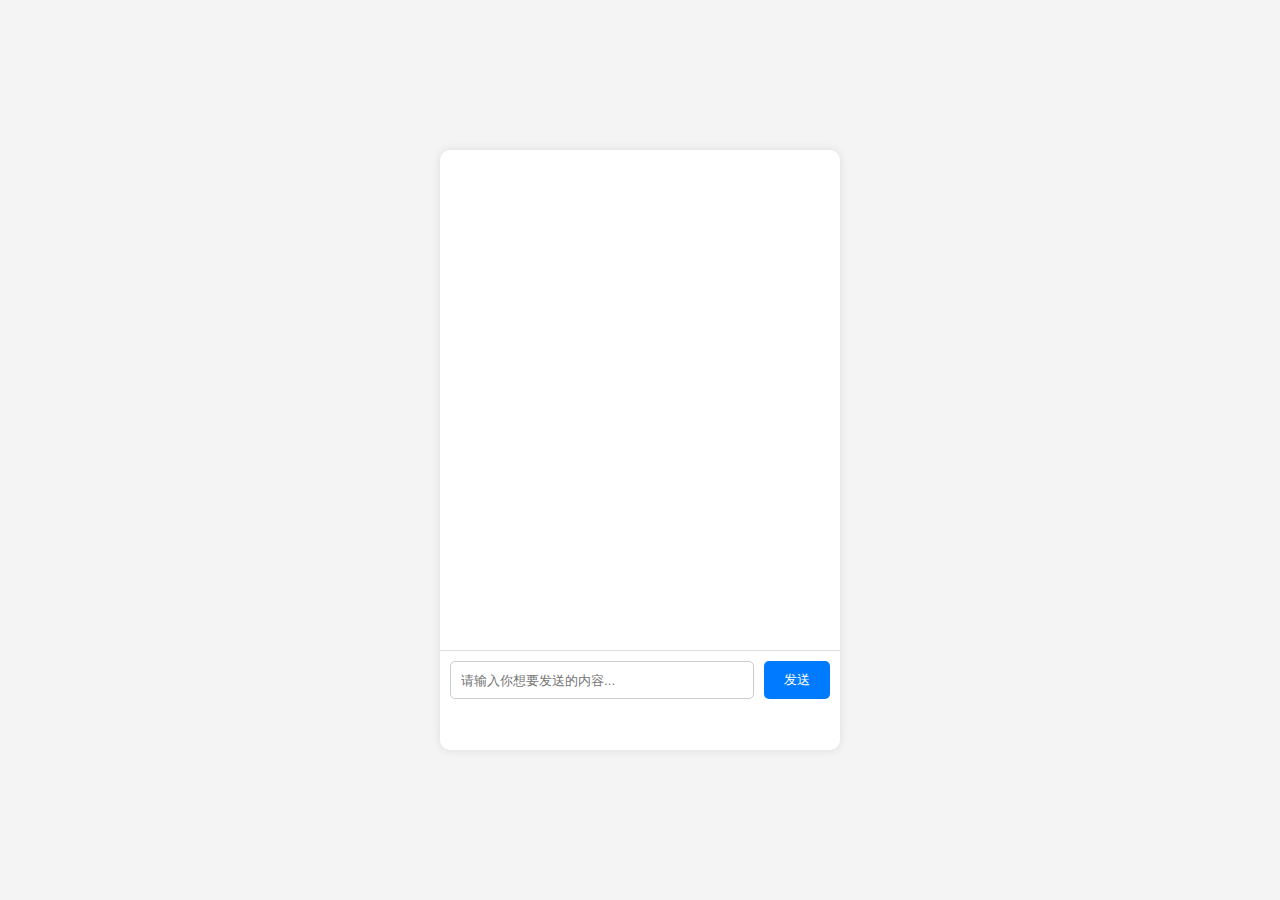
<file: templates/index.html>
<!DOCTYPE html>
<html lang="en">
<head>
    <meta charset="UTF-8">
    <meta name="viewport" content="width=device-width, initial-scale=1.0">
    <title>聊天界面</title>
    <link rel="stylesheet" href="/static/styles.css">
</head>
<body>
    <div class="chat-container">
        <div id="chat-box" class="chat-box">
            <!-- 对话内容将在这里显示 -->
        </div>
        <div class="input-container">
            <input type="text" id="user-input" placeholder="请输入你想要发送的内容...">
            <button id="send-button">发送</button>
        </div>
    </div>
    <script>
        document.getElementById('send-button').addEventListener('click', function () {
            const userInput = document.getElementById('user-input').value;
            if (userInput.trim() === '') {
                alert('请输入内容！');
                return;
            }

            // 将用户输入显示在聊天框中
            const chatBox = document.getElementById('chat-box');
            chatBox.innerHTML += `<div class="user-message">${userInput}</div>`;

            // 调用后端接口
            fetch('/run-script', {
                method: 'POST',
                headers: {
                    'Content-Type': 'application/json'
                },
                body: JSON.stringify({
                    scriptPath: 'C:\\Users\\1\\Desktop\\mashang\\backend\\one_step\\total.py',
                    userInput: userInput
                })
            })
            .then(response => response.json())
            .then(data => {
                // 将响应内容显示在聊天框中
                chatBox.innerHTML += `<div class="assistant-message">${data.output}</div>`;
            })
            .catch(error => {
                console.error('Error:', error);
                chatBox.innerHTML += `<div class="assistant-message">发生错误，请稍后重试。</div>`;
            });

            // 清空输入框
            document.getElementById('user-input').value = '';
        });
    </script>
</body>
</html>
</file>
<file: static/styles.css>
body {
    font-family: Arial, sans-serif;
    display: flex;
    justify-content: center;
    align-items: center;
    height: 100vh;
    margin: 0;
    background-color: #f4f4f4;
}

.chat-container {
    width: 400px;
    height: 600px;
    background-color: #fff;
    border-radius: 10px;
    box-shadow: 0 0 10px rgba(0, 0, 0, 0.1);
    overflow: hidden;
}

.chat-box {
    height: 80%;
    padding: 10px;
    overflow-y: auto;
    border-bottom: 1px solid #ddd;
}

.input-container {
    display: flex;
    padding: 10px;
}

#user-input {
    flex: 1;
    padding: 10px;
    border: 1px solid #ccc;
    border-radius: 5px;
    margin-right: 10px;
}

#send-button {
    padding: 10px 20px;
    background-color: #007bff;
    color: #fff;
    border: none;
    border-radius: 5px;
    cursor: pointer;
}

#send-button:hover {
    background-color: #0056b3;
}
</file>
